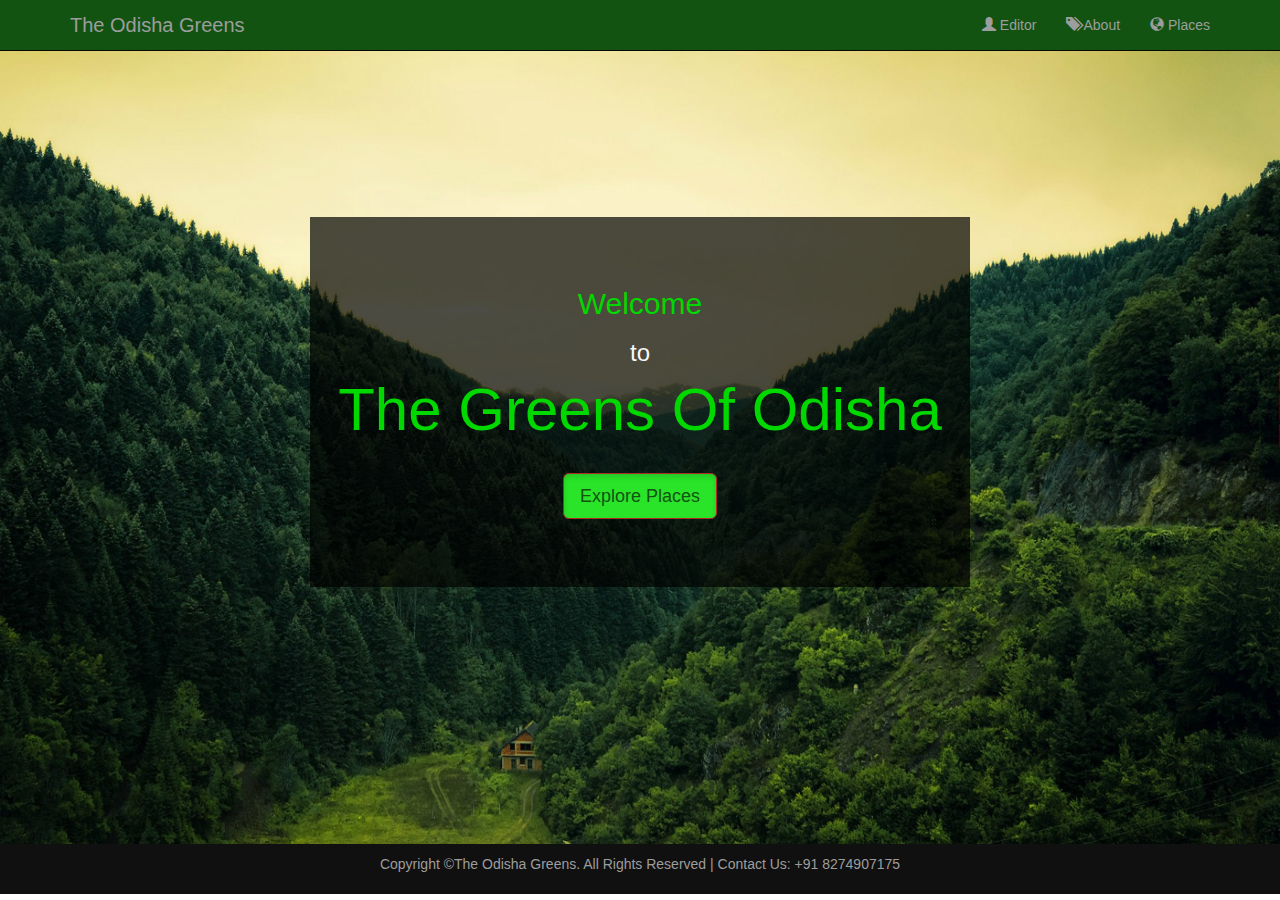
<file: index.html>
<!DOCTYPE html>
<!--
To change this license header, choose License Headers in Project Properties.
To change this template file, choose Tools | Templates
and open the template in the editor.
-->
<html>
    <head>
        <title>Greens Of Odisha</title>
        <link rel="stylesheet" href="https://maxcdn.bootstrapcdn.com/bootstrap/3.3.7/css/bootstrap.min.css">
     
          <script src="https://ajax.googleapis.com/ajax/libs/jquery/1.12.4/jquery.min.js"></script>
          <script src="https://maxcdn.bootstrapcdn.com/bootstrap/3.3.7/js/bootstrap.min.js"></script>
          <link rel="stylesheet" href="https://cdnjs.cloudflare.com/ajax/libs/animate.css/4.1.1/animate.min.css"/>
          <link href ="odisha.css" rel ="stylesheet" type="text/css"/>
        <meta charset="UTF-8">
        <meta name="viewport" content="width=device-width, initial-scale=1.0">
    </head>
    <body>
        <div>
            <nav class="navbar navbar-inverse navbar-fixed-top" >
            <div class="container">
                <div class="navbar-header">
                    <button type="button" class="navbar-toggle" data-toggle="collapse"
                        data-target="#myNavbar">
                        <span class="icon-bar"></span>  
                        <span class="icon-bar"></span>
                        <span class="icon-bar"></span>
                    </button>
                    <a href="#" class="navbar-brand">The Odisha Greens</a>
                </div>
                <div class="collapse navbar-collapse" id="myNavbar">
                     <ul class="nav navbar-nav navbar-right">
                        <li><a href="editor.html"><span class="glyphicon glyphicon-user"></span> Editor</a></li>
                        <li><a href="about.html"><span class="glyphicon glyphicon-tags" ></span>  About</a></li>
                        <li><a href="demo.html"><span class="glyphicon glyphicon-globe"></span> Places</a></li>
                        </ul>
                    <!--<form class="form-inline my-2 my-lg-0">
                                <input class="form-control mr-sm-2" type="search" placeholder="Search" aria-label="Search">
                                <button class="btn btn-outline-success my-2 my-sm-0" type="submit">Search</button>
                        </form>-->
                </div>
            </div>
        </nav>
            <div id="content">
            <!--Main banner image-->
            <div id = "banner_image">
                <div class="container">	
                    <center>
                        <div id="banner_content">
                            <h2>Welcome</h2>
                            <h3>to</h3>
                            <h1 class="animate__animated animate__fadeIn">The Greens Of Odisha</h1>
                            <br/>
                            <a  href="demo.html" class="btn btn-danger btn-lg active" id="button">Explore Places</a>
                        </div>
                    </center>
                </div>
            </div>
        
            <footer>
            <div class="container">
                <center>
                    <p>Copyright &copy;The Odisha Greens. All Rights Reserved  |  Contact Us: +91 8274907175</p>	
                </center>
            </div>
        </footer>
    
            </body>
</html>
</file>
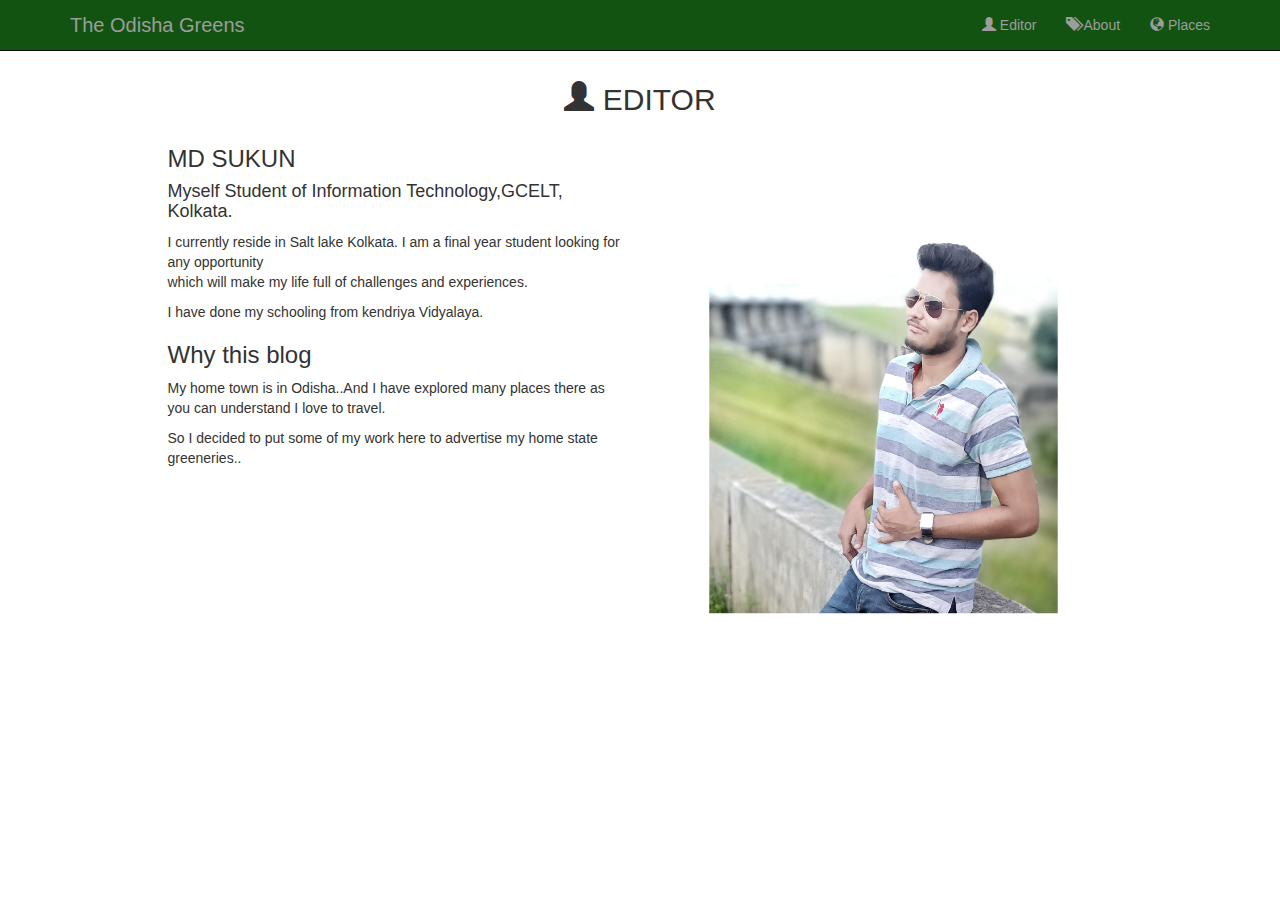
<file: editor.html>
<!DOCTYPE html>
<!--
To change this license header, choose License Headers in Project Properties.
To change this template file, choose Tools | Templates
and open the template in the editor.
-->
<html>
    <head>
        <title>Editor</title>
        <link rel="stylesheet" href="https://maxcdn.bootstrapcdn.com/bootstrap/3.3.7/css/bootstrap.min.css">
     
          <script src="https://ajax.googleapis.com/ajax/libs/jquery/1.12.4/jquery.min.js"></script>
          <script src="https://maxcdn.bootstrapcdn.com/bootstrap/3.3.7/js/bootstrap.min.js"></script>
          <link rel="stylesheet" href="https://cdnjs.cloudflare.com/ajax/libs/animate.css/4.1.1/animate.min.css"/>
          <link href ="odisha.css" rel ="stylesheet" type="text/css"/>
        <meta charset="UTF-8">
        <meta name="viewport" content="width=device-width, initial-scale=1.0">
    </head>
    <body>
        <div>
            <nav class="navbar navbar-inverse navbar-fixed-top" >
            <div class="container">
                <div class="navbar-header">
                    <button type="button" class="navbar-toggle" data-toggle="collapse"
                        data-target="#myNavbar">
                        <span class="icon-bar"></span>  
                        <span class="icon-bar"></span>
                        <span class="icon-bar"></span>
                    </button>
                    <a href="index.html" class="navbar-brand">The Odisha Greens</a>
                </div>
                <div class="collapse navbar-collapse" id="myNavbar">
                     <ul class="nav navbar-nav navbar-right">
                        <li><a href="editor.html"><span class="glyphicon glyphicon-user"></span> Editor</a></li>
                        <li><a href="about.html"><span class="glyphicon glyphicon-tags" ></span>  About</a></li>
                        <li><a href="demo.html"><span class="glyphicon glyphicon-globe"></span> Places</a></li>
                    </ul>
                </div>
            </div>
        </nav>
        </div> 
        <br><br><br>
       <div class="section-container">
            <div class="container">
                <div class="row">
                    <div class="col-xs-12">
                        <div class="section-container-spacer text-center">
                            <h1 class="h2"><span class="glyphicon glyphicon-user"></span> EDITOR</h1>
                        </div>
          
                    <div class="row">
                        <div class="col-md-10 col-md-offset-1">
                            <div class="row">
                                <div class="col-xs-12 col-md-6">
                                    <h3>MD SUKUN</h3>
                                    <h4>Myself Student of Information Technology,GCELT, Kolkata.</h4>
                                    <p>I currently reside in Salt lake Kolkata. I am a final year student looking for any opportunity
                                        <br>which will make my life full of challenges and experiences.</p>
                                    <p>I have done my schooling from kendriya Vidyalaya.</p>
                                    <h3>Why this blog</h3>
                                    <p>My home town is in Odisha..And I have explored many places there as you can understand I love to travel.</p>
                                    <p>So I decided to put some of my work here to advertise my home state greeneries..</p>
                                </div>
                                <div class="col-xs-12 col-md-6">
                                    <img src="sukpiiic.jpeg" class="img-responsive" alt="">
                                </div>
                            </div>
                        </div>
                    </div>
                </div>
            </div>
        </div>
    </div>

  
    </body>
</html>
</file>
<file: odisha.css>
body,
html {
    width: 100%;
    height: 100%;
    /*background-color: #021102;*/
}
.navbar{
    background: #125312;
}
#content{
    min-height: 600px;
   /* background-color: #021102;*/
}
h1{
 font-size: 60px;
 margin-top: 10px; 
 margin-bottom: 10px;
 color: #00D800;
 animation-duration: 3s;
 animation-delay: 1s;
}
h2 {
 font-size: 30px;
 margin-top: 2px;
 color: #00D800;
}
#banner_image {
    padding-bottom: 120px;
    padding-top: 80px;
    text-align: center;
    color: #f8f8f8;
    background: url(back.jpg)no-repeat center center;
    background-size: 100% 100%;
}

#banner_content {
    position: relative;
    padding-top: 6%;
    padding-bottom: 6%;
    margin-top: 12%;
    margin-bottom: 12%;
    background-color: rgba(0, 0.6, 0, 0.7);;
    max-width: 660px;
}
#button {
    background-color: #29E429;
    color: #125312; 
}
img{
    transition: all 1s;
}
img:hover{
    transform: scale(1.1);
}
footer {
    padding: 10px 0;
    background-color: #101010;
    color:#9d9d9d;
    bottom: 0;
    width: 100%;
}
#item_list {
    padding-top: 50px;
}

/*This code ensures that when we navigate to a particular section of a page, the section does not get lost behind the header*/
#cameras:before, #watches:before, #shirts:before{
    display: block; 
    content: " "; 
    margin-top: -85px; 
    height: 85px; 
    visibility: hidden;
}

#products-jumbotron{
    background-color: #AADAAA;
}

#login-panel .panel-footer{
    font-weight:normal;
}

.red{
    color:red;
}

#settings-container{
    margin-bottom:10px;
}

.navbar-brand{
    font-size:20px;
}

@media(max-width:768px) {
    #banner_content {
        padding-bottom: 15%;
    }
    footer{
        text-align:left;
    }
}

.remove_item_link{
    color:#0000ff;
}
#products-jumbotron{
    margin-top: 80px;
}
</file>
